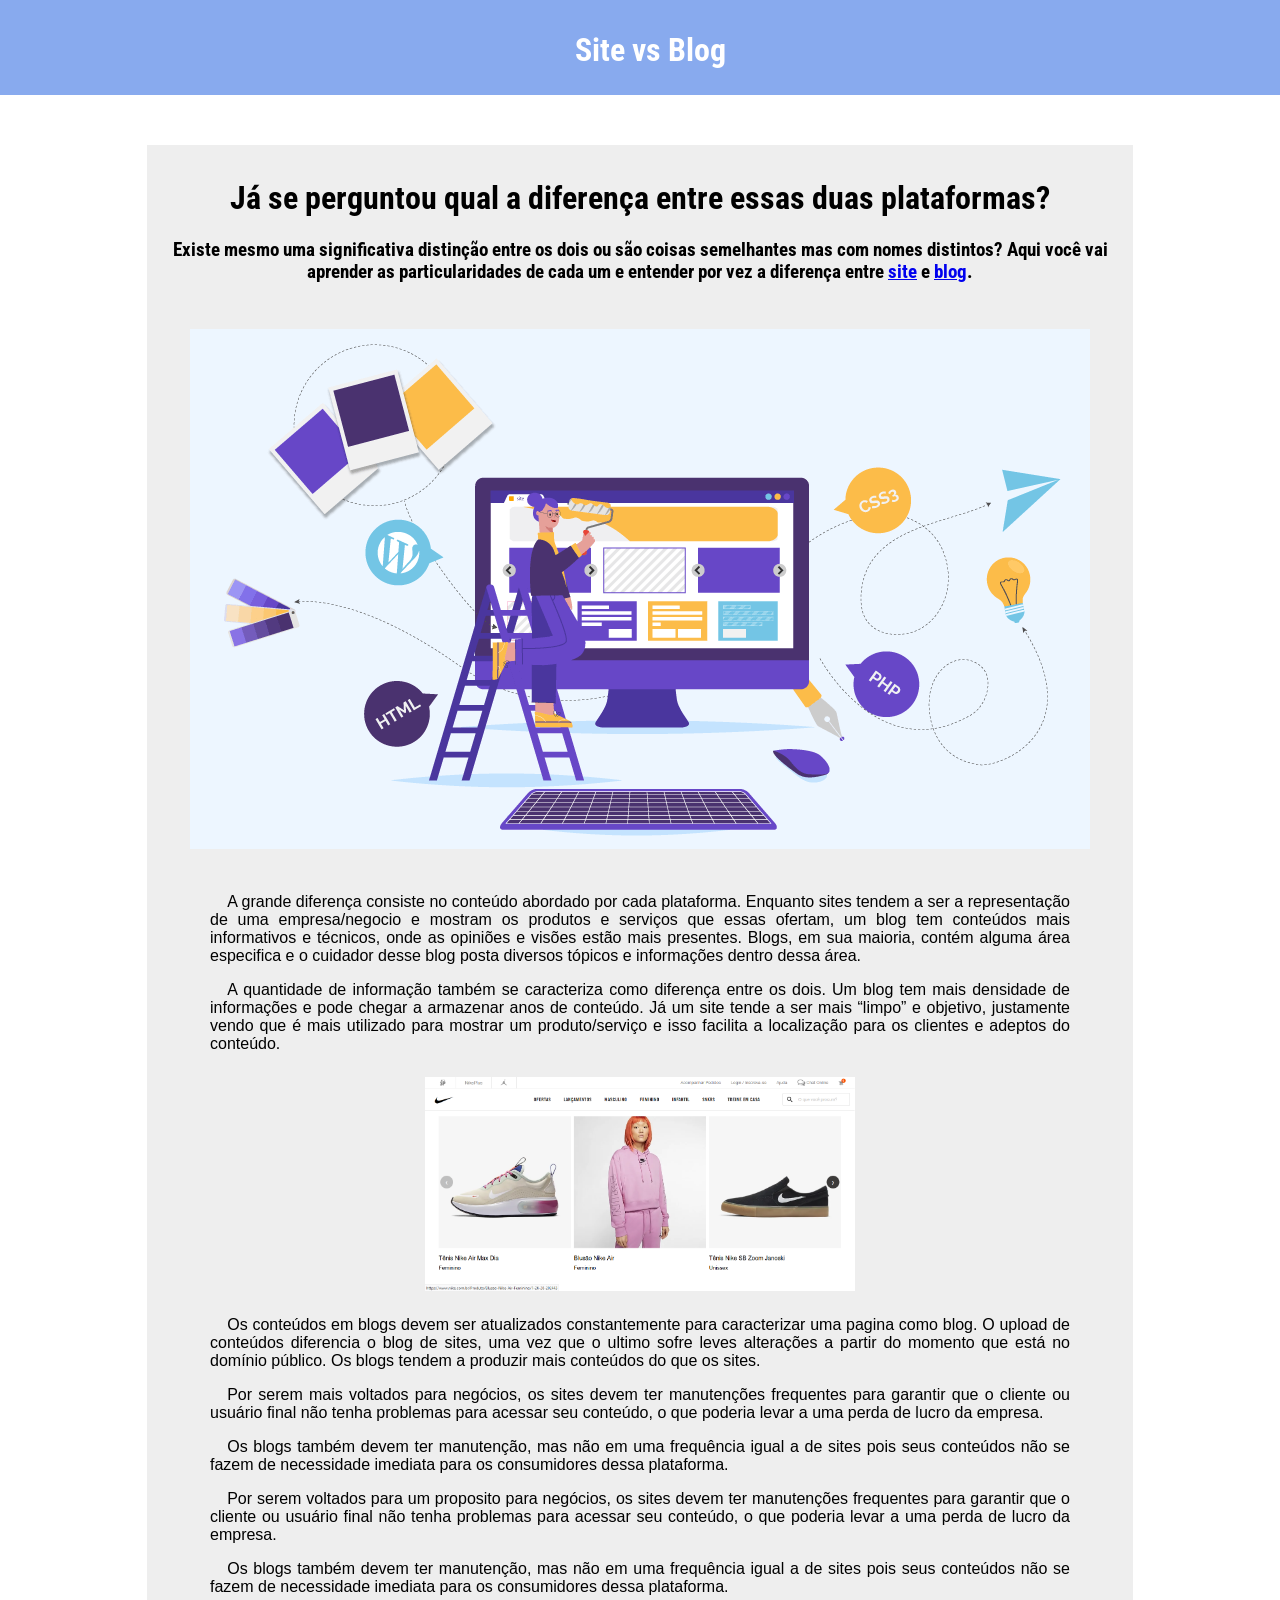
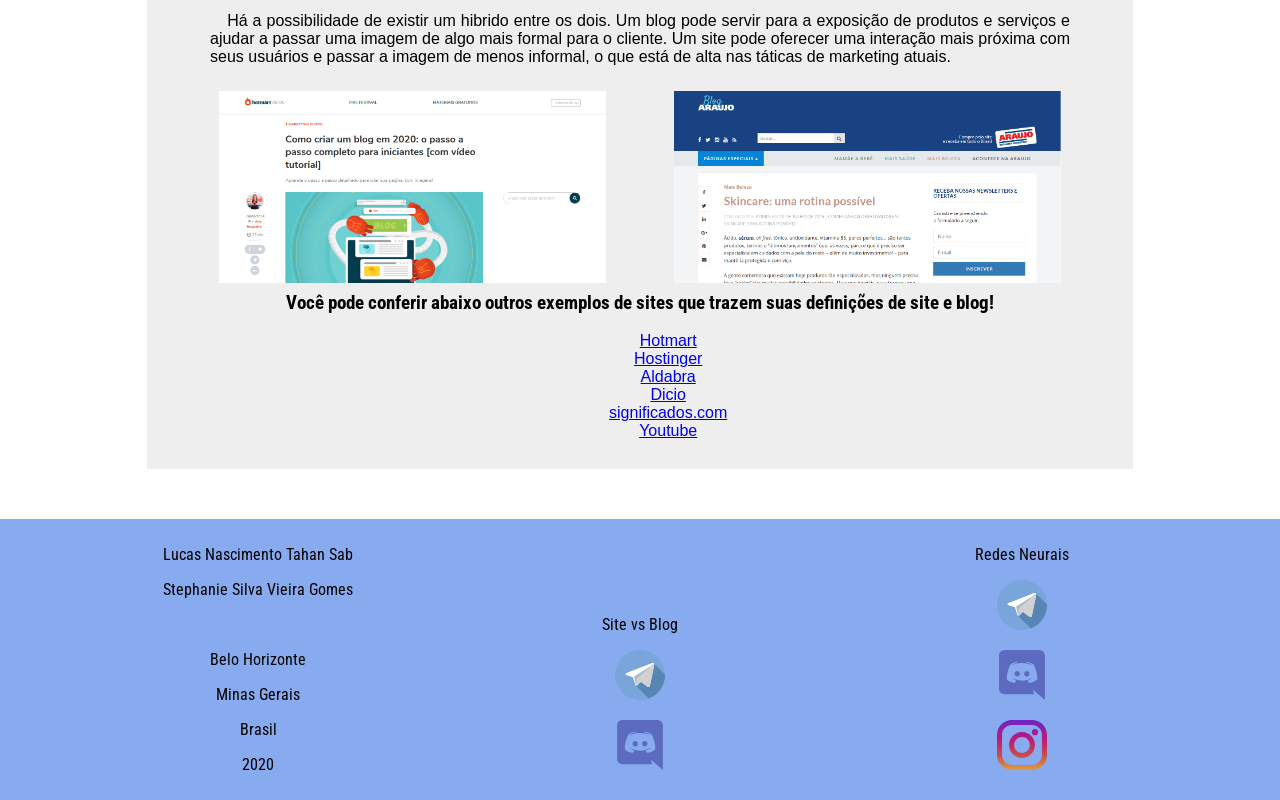
<file: index.html>
<!DOCTYPE html>
<html>
  <head>
    <meta charset="UTF-8" lang="pt-br" />
    <link rel="stylesheet" type="text/css" href="ODDAC.css" />
    <title>Qual a diferença entre Blog e Site?</title>
    <link
      href="https://fonts.googleapis.com/css2?family=Roboto+Condensed&display=swap"
      rel="stylesheet"
    />
  </head>

  <div class="header-page">
    <header>
      <h1>Site vs Blog</h1>
    </header>
  </div>

  <div class="body-page">
    <body>
      <h1>
        Já se perguntou qual a diferença entre essas duas plataformas?
      </h1>
      <h3>
        Existe mesmo uma significativa distinção entre os dois ou são coisas
        semelhantes mas com nomes distintos? Aqui você vai aprender as
        particularidades de cada um e entender por vez a diferença entre
        <a href="https://www.dicio.com.br/site/">site</a> e
        <a href="https://www.significados.com.br/blog/">blog</a>.
      </h3>
      <br />
      <img
        src="Como-Criar-um-Site-Hostinger.jpeg"
        alt="Imagem mostrando uma mulher contruindo um site. Balões mostrando logos do Wordpress, CSS, HTML, PHP."
      />
      <br />
      <div class="text-under-img">
        <p>
          A grande diferença consiste no conteúdo abordado por cada plataforma.
          Enquanto sites tendem a ser a representação de uma empresa/negocio e
          mostram os produtos e serviços que essas ofertam, um blog tem
          conteúdos mais informativos e técnicos, onde as opiniões e visões
          estão mais presentes. Blogs, em sua maioria, contém alguma área
          especifica e o cuidador desse blog posta diversos tópicos e
          informações dentro dessa área.
        </p>
        <p>
          A quantidade de informação também se caracteriza como diferença entre
          os dois. Um blog tem mais densidade de informações e pode chegar a
          armazenar anos de conteúdo. Já um site tende a ser mais “limpo” e
          objetivo, justamente vendo que é mais utilizado para mostrar um
          produto/serviço e isso facilita a localização para os clientes e
          adeptos do conteúdo.
        </p>
        <img
          src="exemplo-site.png"
          alt="print do site da Nike"
          height="50%"
          width="50%"
        />
        <p>
          Os conteúdos em blogs devem ser atualizados constantemente para
          caracterizar uma pagina como blog. O upload de conteúdos diferencia o
          blog de sites, uma vez que o ultimo sofre leves alterações a partir do
          momento que está no domínio público. Os blogs tendem a produzir mais
          conteúdos do que os sites.
        </p>
        <p>
          Por serem mais voltados para negócios, os sites devem ter manutenções
          frequentes para garantir que o cliente ou usuário final não tenha
          problemas para acessar seu conteúdo, o que poderia levar a uma perda
          de lucro da empresa.
        </p>
        <p>
          Os blogs também devem ter manutenção, mas não em uma frequência igual
          a de sites pois seus conteúdos não se fazem de necessidade imediata
          para os consumidores dessa plataforma.
        </p>
        <p>
          Por serem voltados para um proposito para negócios, os sites devem ter
          manutenções frequentes para garantir que o cliente ou usuário final
          não tenha problemas para acessar seu conteúdo, o que poderia levar a
          uma perda de lucro da empresa.
        </p>
        <p>
          Os blogs também devem ter manutenção, mas não em uma frequência igual
          a de sites pois seus conteúdos não se fazem de necessidade imediata
          para os consumidores dessa plataforma.
        </p>
        <p>
          Há a possibilidade de existir um hibrido entre os dois. Um blog pode
          servir para a exposição de produtos e serviços e ajudar a passar uma
          imagem de algo mais formal para o cliente. Um site pode oferecer uma
          interação mais próxima com seus usuários e passar a imagem de menos
          informal, o que está de alta nas táticas de marketing atuais.
        </p>
        <div>
          <img
            src="exemplo-blog.png"
            alt="print do site da Hotmart, sessão blog."
            height="45%"
            width="45%"
            style="float: left;"
          />
          <img
            src="exemplo-hibrido.png"
            alt="print do site da Nike"
            height="45%"
            width="45%"
            style="float: right;"
          />
        </div>

        <div class="sites">
          <h3>
            Você pode conferir abaixo outros exemplos de sites que trazem suas
            definições de site e blog!
          </h3>
          <div class="another-fonts">
            <ul style="list-style-type: none;">
              <li>
                <a href="https://blog.hotmart.com/pt-br/como-criar-um-blog/"
                  >Hotmart</a
                >
              </li>
              <li>
                <a
                  href="https://www.hostinger.com.br/tutoriais/diferenca-entre-site-e-blog/"
                  >Hostinger</a
                >
              </li>
              <li>
                <a
                  href="https://www.aldabra.com.br/artigo/quais-as-diferencas-entre-blog-e-site"
                  >Aldabra</a
                >
              </li>
              <li>
                <a href="https://www.dicio.com.br/site/">Dicio</a>
              </li>
              <li>
                <a href="https://www.significados.com.br/blog/"
                  >significados.com</a
                >
              </li>
              <li>
                <a href="https://www.youtube.com/watch?v=zRu3veApX2Q"
                  >Youtube</a
                >
              </li>
            </ul>
          </div>
        </div>
      </div>
    </body>
  </div>

  <footer style="clear: both;">
    <div class="owner-page">
      <p>Lucas Nascimento Tahan Sab</p>
      <p>Stephanie Silva Vieira Gomes</p>
      <br />
      <p>Belo Horizonte</p>
      <p>Minas Gerais</p>
      <p>Brasil</p>
      <p>2020</p>
    </div>

    <div class="social-networks-sitevblog">
      <p>Site vs Blog</p>
      <p>
        <a href="https://t.me/SitevsBlog"
          ><img src="telegram.svg" width="50px" height="50px"
        /></a>
      </p>
      <p>
        <a href="https://discord.gg/FthaJPC"
          ><img src="discord.svg" width="50px" height="50px"
        /></a>
      </p>
    </div>

    <div class="social-networks-redes">
      <p>Redes Neurais</p>
      <p>
        <a href="https://t.me/RedesNeurais"
          ><img src="telegram.svg" width="50px" height="50px"
        /></a>
      </p>
      <p>
        <a href="https://discord.gg/6RY4v5h"
          ><img src="discord.svg" width="50px" height="50px"
        /></a>
      </p>
      <p>
        <a
          href="https://instagram.com/ipi_cc_redes_neurais?igshid=1tlz67001j48z"
          ><img src="insta.svg" width="50px" height="50px"
        /></a>
      </p>
    </div>
  </footer>
</html>
</file>
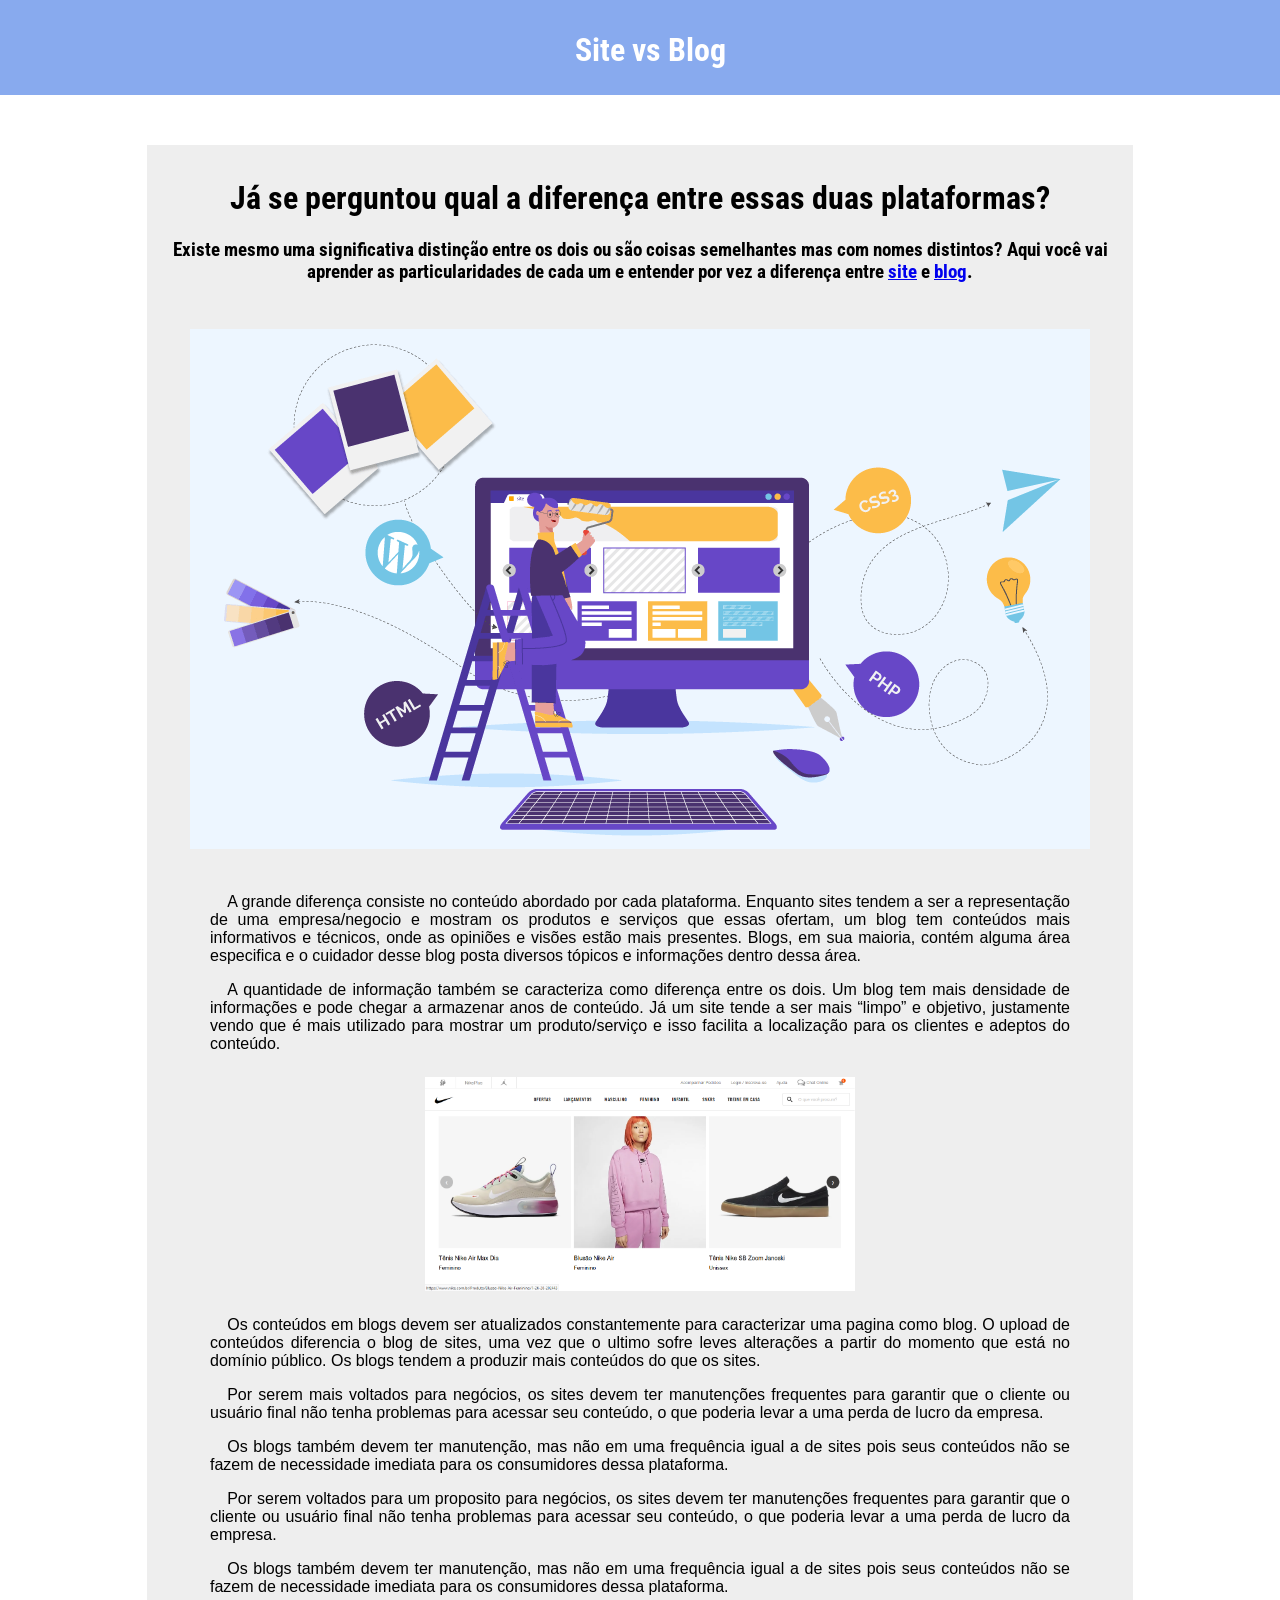
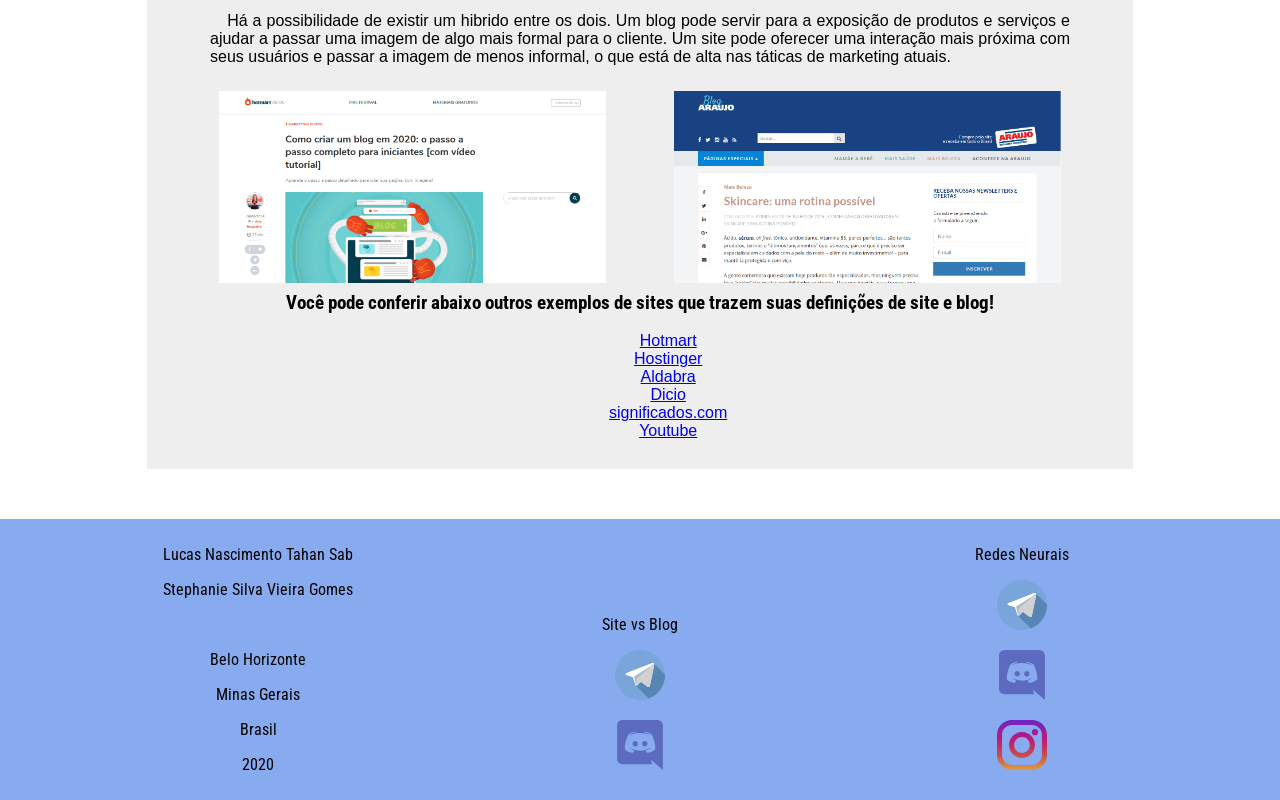
<file: ODDAC.html>
<!DOCTYPE html>
<html>
  <head>
    <meta charset="UTF-8" lang="pt-br" />
    <link rel="stylesheet" type="text/css" href="ODDAC.css" />
    <title>Qual a diferença entre Blog e Site?</title>
    <link
      href="https://fonts.googleapis.com/css2?family=Roboto+Condensed&display=swap"
      rel="stylesheet"
    />
  </head>

  <div class="header-page">
    <header>
      <h1>Site vs Blog</h1>
    </header>
  </div>

  <div class="body-page">
    <body>
      <h1>
        Já se perguntou qual a diferença entre essas duas plataformas?
      </h1>
      <h3>
        Existe mesmo uma significativa distinção entre os dois ou são coisas
        semelhantes mas com nomes distintos? Aqui você vai aprender as
        particularidades de cada um e entender por vez a diferença entre
        <a href="https://www.dicio.com.br/site/">site</a> e
        <a href="https://www.significados.com.br/blog/">blog</a>.
      </h3>
      <br />
      <img
        src="Como-Criar-um-Site-Hostinger.jpeg"
        alt="Imagem mostrando uma mulher contruindo um site. Balões mostrando logos do Wordpress, CSS, HTML, PHP."
      />
      <br />
      <div class="text-under-img">
        <p>
          A grande diferença consiste no conteúdo abordado por cada plataforma.
          Enquanto sites tendem a ser a representação de uma empresa/negocio e
          mostram os produtos e serviços que essas ofertam, um blog tem
          conteúdos mais informativos e técnicos, onde as opiniões e visões
          estão mais presentes. Blogs, em sua maioria, contém alguma área
          especifica e o cuidador desse blog posta diversos tópicos e
          informações dentro dessa área.
        </p>
        <p>
          A quantidade de informação também se caracteriza como diferença entre
          os dois. Um blog tem mais densidade de informações e pode chegar a
          armazenar anos de conteúdo. Já um site tende a ser mais “limpo” e
          objetivo, justamente vendo que é mais utilizado para mostrar um
          produto/serviço e isso facilita a localização para os clientes e
          adeptos do conteúdo.
        </p>
        <img
          src="exemplo-site.png"
          alt="print do site da Nike"
          height="50%"
          width="50%"
        />
        <p>
          Os conteúdos em blogs devem ser atualizados constantemente para
          caracterizar uma pagina como blog. O upload de conteúdos diferencia o
          blog de sites, uma vez que o ultimo sofre leves alterações a partir do
          momento que está no domínio público. Os blogs tendem a produzir mais
          conteúdos do que os sites.
        </p>
        <p>
          Por serem mais voltados para negócios, os sites devem ter manutenções
          frequentes para garantir que o cliente ou usuário final não tenha
          problemas para acessar seu conteúdo, o que poderia levar a uma perda
          de lucro da empresa.
        </p>
        <p>
          Os blogs também devem ter manutenção, mas não em uma frequência igual
          a de sites pois seus conteúdos não se fazem de necessidade imediata
          para os consumidores dessa plataforma.
        </p>
        <p>
          Por serem voltados para um proposito para negócios, os sites devem ter
          manutenções frequentes para garantir que o cliente ou usuário final
          não tenha problemas para acessar seu conteúdo, o que poderia levar a
          uma perda de lucro da empresa.
        </p>
        <p>
          Os blogs também devem ter manutenção, mas não em uma frequência igual
          a de sites pois seus conteúdos não se fazem de necessidade imediata
          para os consumidores dessa plataforma.
        </p>
        <p>
          Há a possibilidade de existir um hibrido entre os dois. Um blog pode
          servir para a exposição de produtos e serviços e ajudar a passar uma
          imagem de algo mais formal para o cliente. Um site pode oferecer uma
          interação mais próxima com seus usuários e passar a imagem de menos
          informal, o que está de alta nas táticas de marketing atuais.
        </p>
        <div>
          <img
            src="exemplo-blog.png"
            alt="print do site da Hotmart, sessão blog."
            height="45%"
            width="45%"
            style="float: left;"
          />
          <img
            src="exemplo-hibrido.png"
            alt="print do site da Nike"
            height="45%"
            width="45%"
            style="float: right;"
          />
        </div>

        <div class="sites">
          <h3>
            Você pode conferir abaixo outros exemplos de sites que trazem suas
            definições de site e blog!
          </h3>
          <div class="another-fonts">
            <ul style="list-style-type: none;">
              <li>
                <a href="https://blog.hotmart.com/pt-br/como-criar-um-blog/"
                  >Hotmart</a
                >
              </li>
              <li>
                <a
                  href="https://www.hostinger.com.br/tutoriais/diferenca-entre-site-e-blog/"
                  >Hostinger</a
                >
              </li>
              <li>
                <a
                  href="https://www.aldabra.com.br/artigo/quais-as-diferencas-entre-blog-e-site"
                  >Aldabra</a
                >
              </li>
              <li>
                <a href="https://www.dicio.com.br/site/">Dicio</a>
              </li>
              <li>
                <a href="https://www.significados.com.br/blog/"
                  >significados.com</a
                >
              </li>
              <li>
                <a href="https://www.youtube.com/watch?v=zRu3veApX2Q"
                  >Youtube</a
                >
              </li>
            </ul>
          </div>
        </div>
      </div>
    </body>
  </div>

  <footer style="clear: both;">
    <div class="owner-page">
      <p>Lucas Nascimento Tahan Sab</p>
      <p>Stephanie Silva Vieira Gomes</p>
      <br />
      <p>Belo Horizonte</p>
      <p>Minas Gerais</p>
      <p>Brasil</p>
      <p>2020</p>
    </div>

    <div class="social-networks-sitevblog">
      <p>Site vs Blog</p>
      <p>
        <a href="https://t.me/SitevsBlog"
          ><img src="telegram.svg" width="50px" height="50px"
        /></a>
      </p>
      <p>
        <a href="https://discord.gg/FthaJPC"
          ><img src="discord.svg" width="50px" height="50px"
        /></a>
      </p>
    </div>

    <div class="social-networks-redes">
      <p>Redes Neurais</p>
      <p>
        <a href="https://t.me/RedesNeurais"
          ><img src="telegram.svg" width="50px" height="50px"
        /></a>
      </p>
      <p>
        <a href="https://discord.gg/6RY4v5h"
          ><img src="discord.svg" width="50px" height="50px"
        /></a>
      </p>
      <p>
        <a
          href="https://instagram.com/ipi_cc_redes_neurais?igshid=1tlz67001j48z"
          ><img src="instagram.svg" width="50px" height="50px"
        /></a>
      </p>
    </div>
  </footer>
</html>
</file>
<file: ODDAC.css>
.header-page {
  width: 100%;
  height: 75px;
  padding: 10px;
  text-align: center;
  background-color: #8ae;
  font-family: "Roboto Condensed", Impact, Haettenschweiler, "Arial Narrow Bold",
    sans-serif;
  color: #fff;
}

.body-page {
  clear: both;
  display: block;
  margin-top: 50px;
  margin-left: auto;
  margin-right: auto;
  width: 75%;
  height: 100%;
  padding: 1%;
  background-color: #eee;
  font-family: sans-serif;
  font-size: medium;
}

body {
  clear: both;
  margin: 0;
  padding: 0;
  text-align: justify;
}

.body-page h1 {
  text-indent: 0%;
  text-align: center;
  font-family: "Roboto Condensed", Impact, Haettenschweiler, "Arial Narrow Bold",
    sans-serif;
}

.body-page h3 {
  text-indent: 0%;
  text-align: center;
  font-family: "Roboto Condensed", Impact, Haettenschweiler, "Arial Narrow Bold",
    sans-serif;
}

.body-page img {
  display: block;
  margin-left: auto;
  margin-right: auto;
  padding: 1%;
}

.text-under-img {
  text-indent: 2%;
  margin-left: 50px;
  margin-right: 50px;
}

.sites {
  clear: both;
  margin-top: 50px;
  display: block;
  margin-left: auto;
  margin-right: auto;
}

.another-fonts {
  display: block;
  margin-left: auto;
  margin-right: auto;
  width: 100%;
  text-align: center;
}

footer {
  background-color: #8ae;
  margin-top: 50px;
  padding: 10px;
  text-align: center;
  font-family: "Roboto Condensed", Impact, Haettenschweiler, "Arial Narrow Bold",
    sans-serif;
}

.owner-page {
  display: inline-block;
  margin-right: auto;
  margin-left: 0;
  width: 30%;
}

.social-networks-sitevblog {
  display: inline-block;
  margin-right: auto;
  margin-left: auto;
  width: 30%;
}

.social-networks-redes {
  display: inline-block;
  margin-right: 0;
  margin-left: auto;
  width: 30%;
}
</file>
